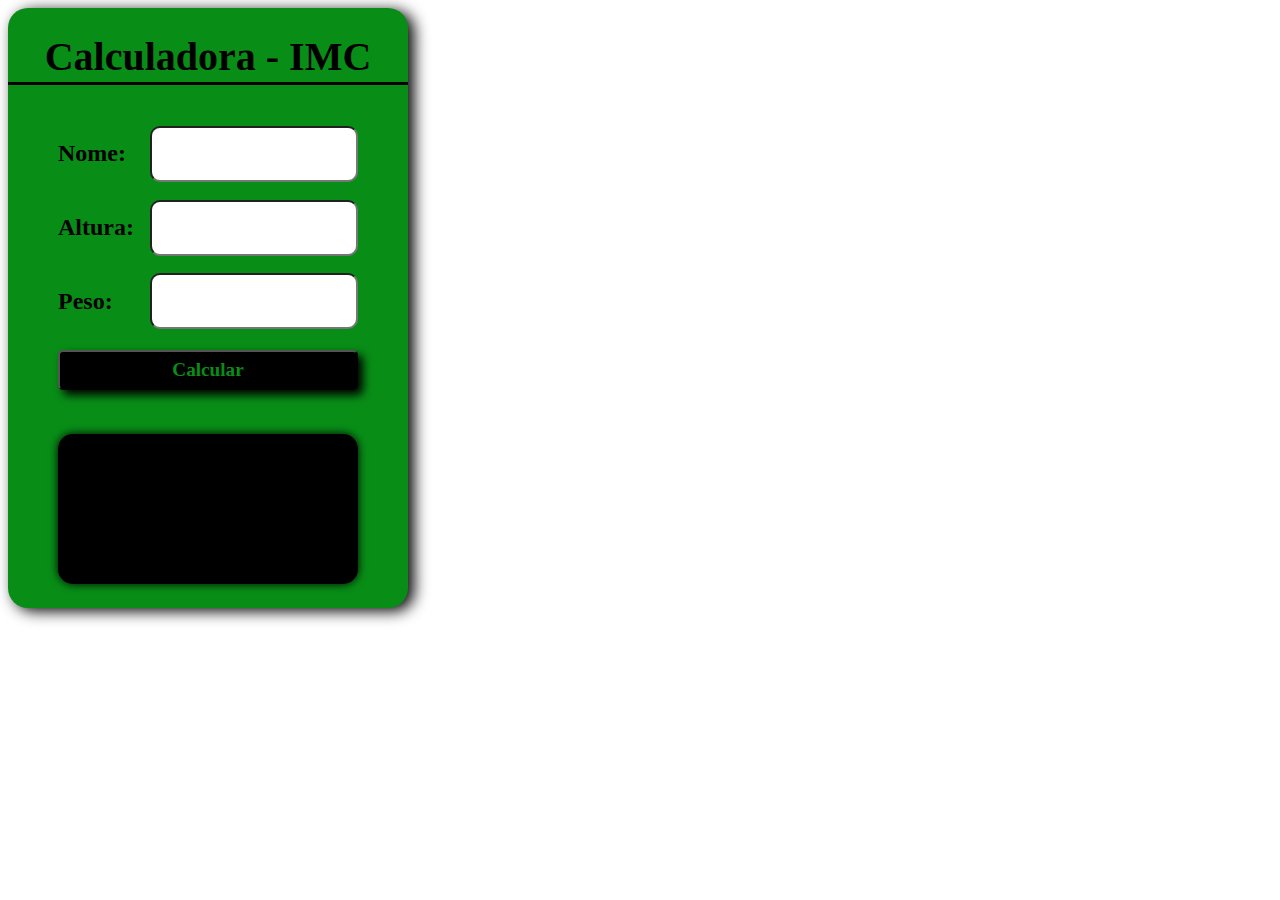
<file: IMC/index.html>
<!DOCTYPE html>
<html lang="en">
<head>
    <meta charset="UTF-8">
    <meta http-equiv="X-UA-Compatible" content="IE=edge">
    <meta name="viewport" content="width=device-width, initial-scale=1.0">
    <title>IMC</title>
    <link rel="stylesheet" href="./style.css">
</head>
<body>
    <main>
        <div class="container">
            <div class="title"> Calculadora - IMC</div>
            <div class="input">
                <label>Nome:</label>
                <input type="text" id="nome">
            </div>
            <div class="input">
                <label>Altura:</label>
                <input type="number" id="altura">
            </div>
            <div class="input">
                <label>Peso:</label>
                <input type="number" id="peso">
            </div>
            <button id="calcular">Calcular</button>

            <div class="result" id='resultado'></div>
        </div>
    </main>
    <script src="./imc.js"></script>
    </body>
</file>
<file: IMC/style.css>
<<<<<<< HEAD
main {
  display: flex;
  width: 100vh;
  height: 100vh;
  justify-content: center;
  align-items: center;
}

.container {
  display: flex;
  flex-direction: column;
  background-color: rgb(8, 142, 23);
  width: 400px;
  height: 600px;
  align-items: center;
  justify-content: space-evenly;
  border-radius: 20px;
  box-shadow: 6px 3px 15px black;
}

.title {
  display: flex;
  justify-content: center;
  align-items: center;
  width: 100%;
  height: 50px;
  font: bold 2.5rem serif;
  border-bottom: solid black;
  margin-bottom: 20px;
}

.input {
  display: flex;
  width: 300px;
  height: 50px;
  justify-content: space-between;
  align-items: center;
}

.input input {
  width: 200px;
  height: 50px;
  border-radius: 10px;
  outline: 0;
  font: bold 1.5rem serif;
  text-align: center;
}

.input label {
  font: bold 1.5rem serif;
}

button {
  width: 300px;
  height: 40px;
  font: bold 1.2rem serif;
  background: black;
  border-radius: 5px;
  box-shadow: 5px 5px 10px black;
  text-align: center;
  color: rgb(8, 142, 23);
  cursor: pointer;
  transition: 0.9s ease;
}

button:hover {
  transition: 0.9s ease;
  transform: scale(1.05);
  color: black;
  background-color: thistle;
}

.result {
  display: flex;
  margin-top: 20px;
  padding: 20px;
  align-items: center;
  width: 300px;
  height: 150px;
  color: rgb(8, 142, 23);
  background: black;
  border-radius: 15px;
  box-shadow: 0 0 10px black;
  box-sizing: border-box;
  font: italic 1.2rem serif;
  user-select: none;
}
=======
main {
  display: flex;
  width: 100vh;
  height: 100vh;
  justify-content: center;
  align-items: center;
}

.container {
  display: flex;
  flex-direction: column;
  background-color: rgb(8, 142, 23);
  width: 400px;
  height: 600px;
  align-items: center;
  justify-content: space-evenly;
  border-radius: 20px;
  box-shadow: 6px 3px 15px black;
}

.title {
  display: flex;
  justify-content: center;
  align-items: center;
  width: 100%;
  height: 50px;
  font: bold 2.5rem serif;
  border-bottom: solid black;
  margin-bottom: 20px;
}

.input {
  display: flex;
  width: 300px;
  height: 50px;
  justify-content: space-between;
  align-items: center;
}

.input input {
  width: 200px;
  height: 50px;
  border-radius: 10px;
  outline: 0;
  font: bold 1.5rem serif;
  text-align: center;
}

.input label {
  font: bold 1.5rem serif;
}

button {
  width: 300px;
  height: 40px;
  font: bold 1.2rem serif;
  background: black;
  border-radius: 5px;
  box-shadow: 5px 5px 10px black;
  text-align: center;
  color: rgb(8, 142, 23);
  cursor: pointer;
  transition: 0.9s ease;
}

button:hover {
  transition: 0.9s ease;
  transform: scale(1.05);
  color: black;
  background-color: thistle;
}

.result {
  display: flex;
  margin-top: 20px;
  padding: 20px;
  align-items: center;
  width: 300px;
  height: 150px;
  color: rgb(8, 142, 23);
  background: black;
  border-radius: 15px;
  box-shadow: 0 0 10px black;
  box-sizing: border-box;
  font: italic 1.2rem serif;
  user-select: none;
}
>>>>>>> 861a379b5310e6d7c6d696c24faa1040131ab761
</file>
